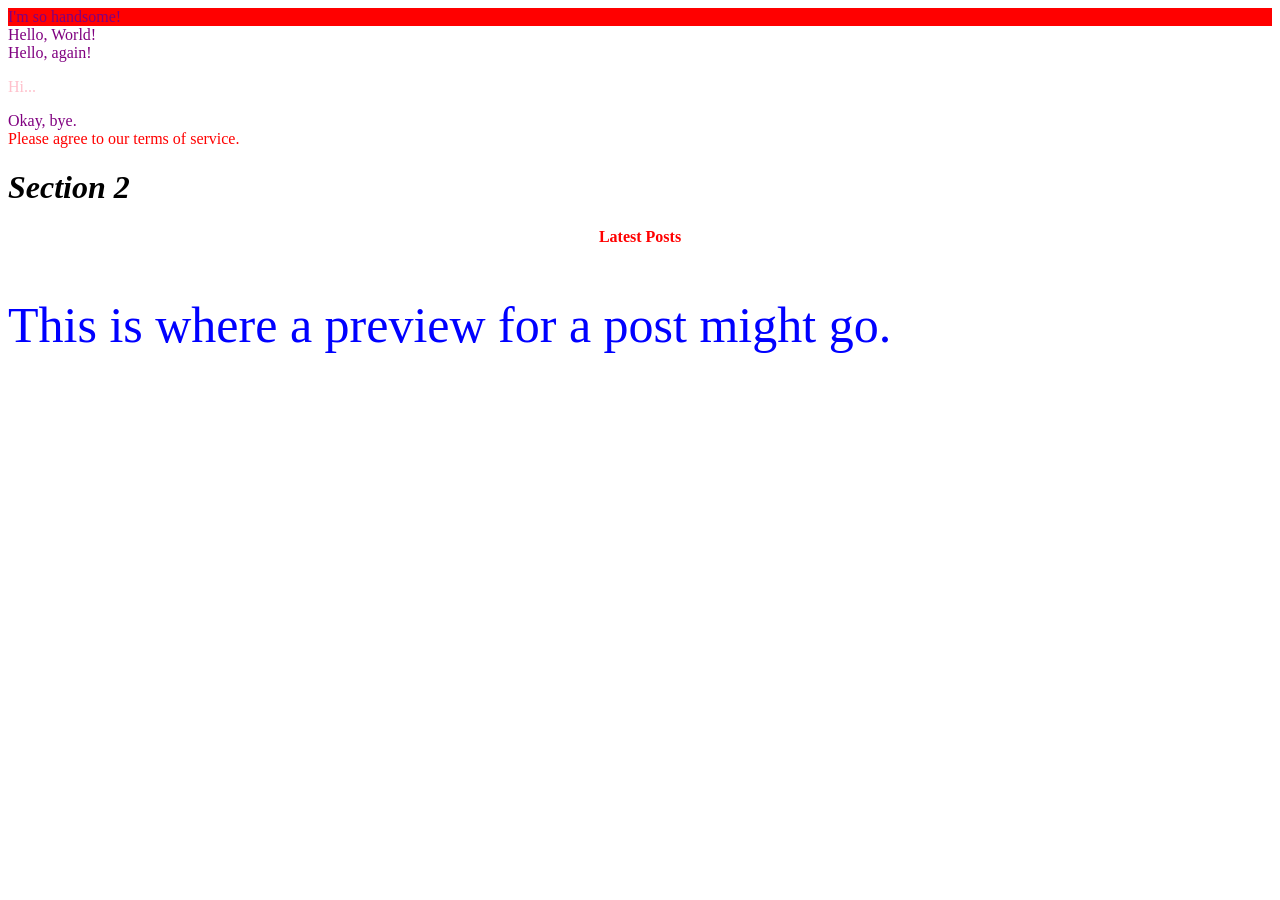
<file: CSS_test/index.html>
<!DOCTYPE html>
<html lang="en">
    <head>
        <link rel="stylesheet" href="style.css">
    </head>
    <body>
        <div id="tittle">I'm so handsome!</div>
        <div>Hello, World!</div>
        <div>Hello, again!</div>
        <p>Hi...</p>
        <div>Okay, bye.</div>
        <div class="alert-text">Please agree to our terms of service.</div>
        <h1><strong><em>Section 2</em></strong></h1>
        <div>
  <div class="subsection header">Latest Posts</div>
  <p class="subsection" id="preview">
    This is where a preview for a post might go.
  </p>
</div>

    </body>
</html>
</file>
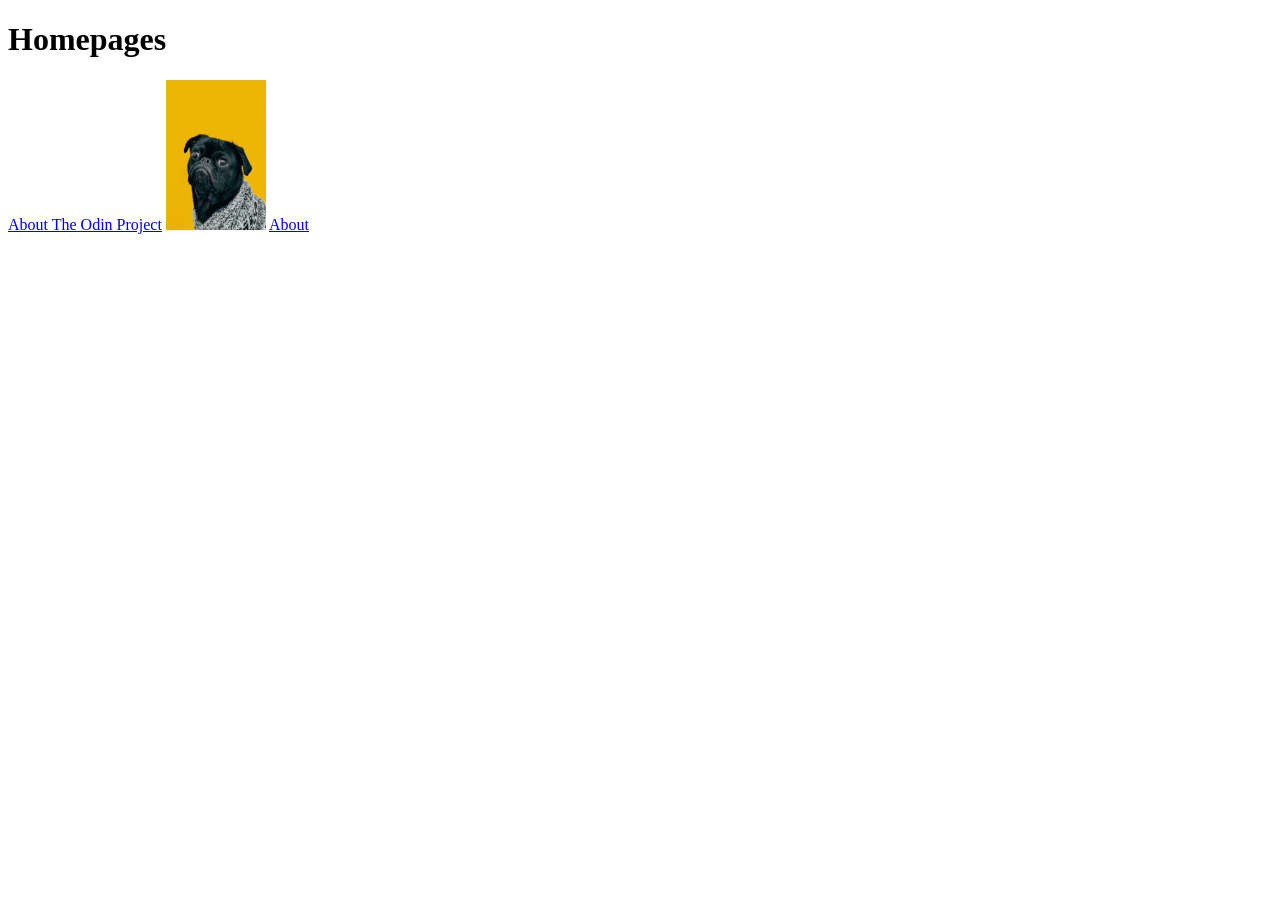
<file: odin-link-and-images/index.html>
<!DOCTYPE html>
<html lang="en">
    <head>
        <meta charset="UTF-8">
        <title>Link and Images practice</title>
    </head>
    <body>
        <h1>Homepages</h1>
        <a href="https://www.theodinproject.com/about" target="_blank" rel="noreferrer">About The Odin Project</a>
        <img src="./images/dog.jpg" alt="The DOG image" height="150" width="100">
        <a href="pages/about.html" target="_blank">About</a>
    </body>
    </html>
</file>
<file: CSS_test/style.css>
div {
    color: purple;
}
p {
    color: pink;
}
.alert-text {
    color: red;
}
#tittle{
    background-color: red;
}
.subsection.header {
  color: red;
  text-align: center;
  font-weight: 800;
  font-family: Verdana;
}

.subsection#preview {
  color: blue;
  font-family: 'Times New Roman';
  font-size: 50px;
}
</file>
